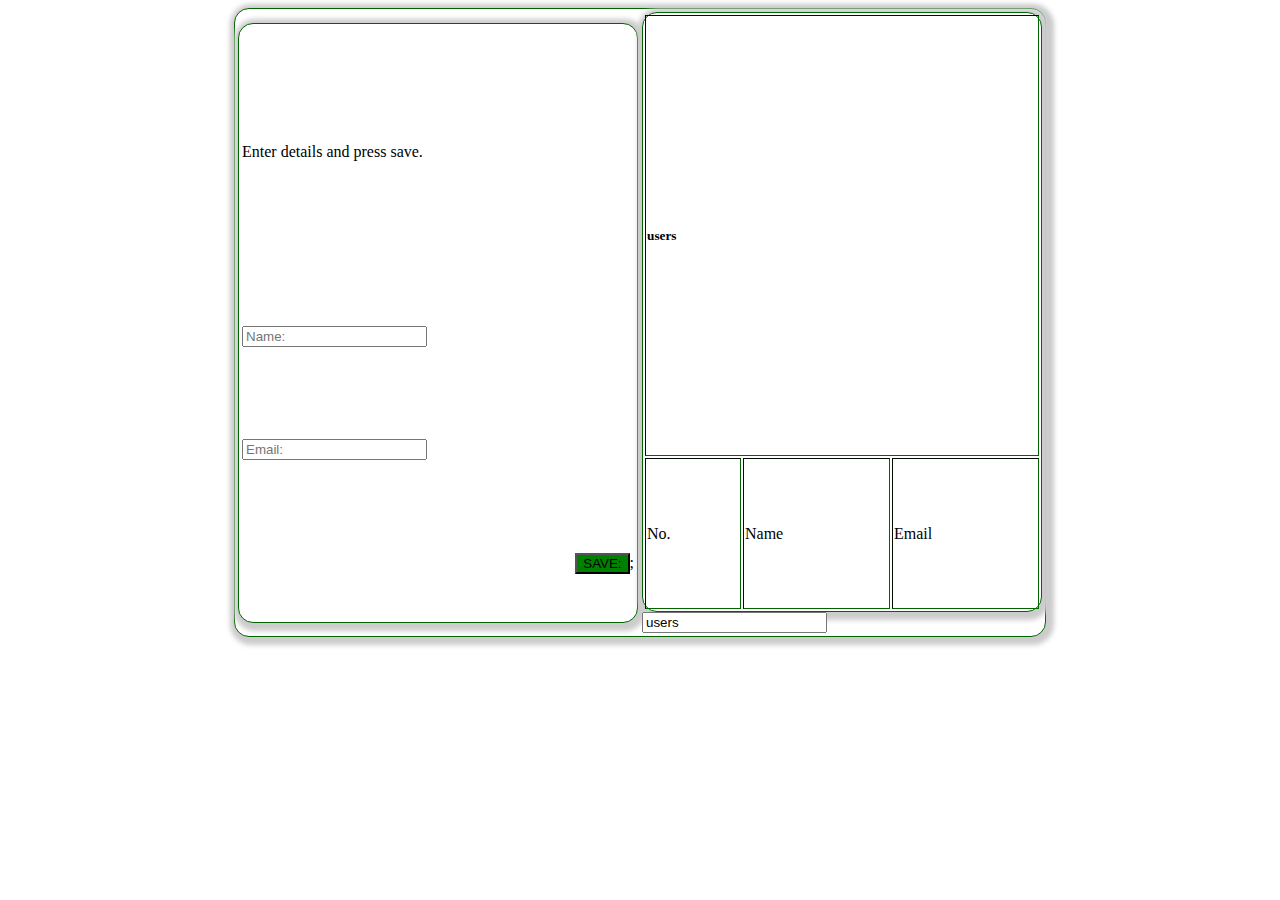
<file: html/index.html>
<!DOCTYPE html>
<html lang="en">
<head>
    <meta charset="UTF-8">
    <title>email registry</title>
    <script src="../js/index.js" type="text/javascript"></script>
    <link rel="stylesheet" href="../css/index.css" type="text/css"/>
</head>
<body>
<div class="main">
    <table class="buttons-container" style="overflow-scrolling: touch">
        <tr>
            <td>
                <div>
                    <table class="buttons-container">
                        <tr>
                            <td>
                                <div>
                                    <p>Enter details and press save.</p>
                                </div>
                            </td>
                        </tr>
                        <tr>
                            <td>
                                <div>
                                    <input type="text" placeholder="Name:" id="name">
                                </div>
                            </td>
                        </tr>
                        <tr>
                            <td>
                                <div>
                                    <input type="text" placeholder="Email:" id="email">
                                </div>
                            </td>
                        </tr>
                        <tr>
                            <td align="right">
                                <div>
                                    <input type="button" value="SAVE:" onclick="saveName()"
                                           style="background-color: green">;
                                </div>
                            </td>
                        </tr>
                    </table>
                </div>
            </td>
            <td>
                <div>
                    <table class="buttons-container" id="usersTable" border="1">
                        <tr>
                            <td colspan="3">
                                <h5><b>users</b></h5>
                            </td>
                        </tr>
                        <tr>
                            <td>No.</td>
                            <td>Name</td>
                            <td>Email</td>
                        </tr>
                    </table>
                    <div>
                        <input value="users" id="usersCount">
                    </div>
                </div>
            </td>
        </tr>
    </table>

</div>
</body>
</html>
</file>
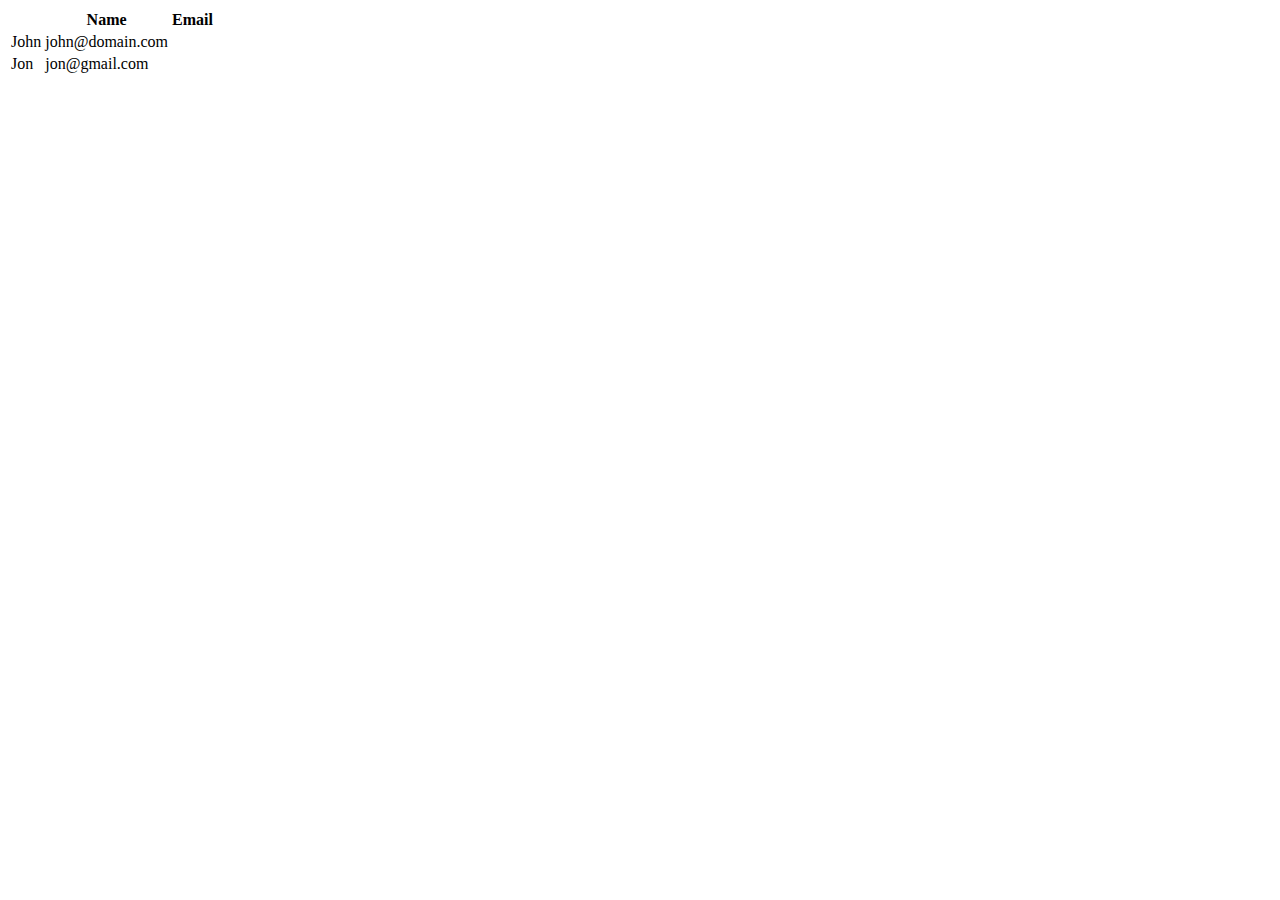
<file: html/table.html>
<!DOCTYPE html>
<html lang="en">
<head>
    <meta charset="UTF-8">
    <title>Title</title>
    <script type="text/javascript">

        function loaded() {

            let users = document.getElementById("users");

            console.log(users.innerHTML);
        }

    </script>
</head>
<body onload="loaded()">
<table id="users">
    <tr>
        <th>

        </th>
        <th>
            Name
        </th>
        <th>
            Email
        </th>
    </tr>
    <tbody>
    <tr>
        <td>
            John
        </td>
        <td>
            john@domain.com
        </td>
    </tr>

    <tr>
        <td>
            Jon
        </td>
        <td>
            jon@gmail.com
        </td>
    </tr>
    </tbody>
</table>

</body>
</html>
</file>
<file: css/index.css>
.buttons-container {
    margin: auto;
    width: 400px;
    border: 1px solid darkgreen;
    height: 600px;
    border-radius: 15px 15px;
    box-shadow: #cccccc 2px 2px 5px 6px;
    background: white;
}
</file>
